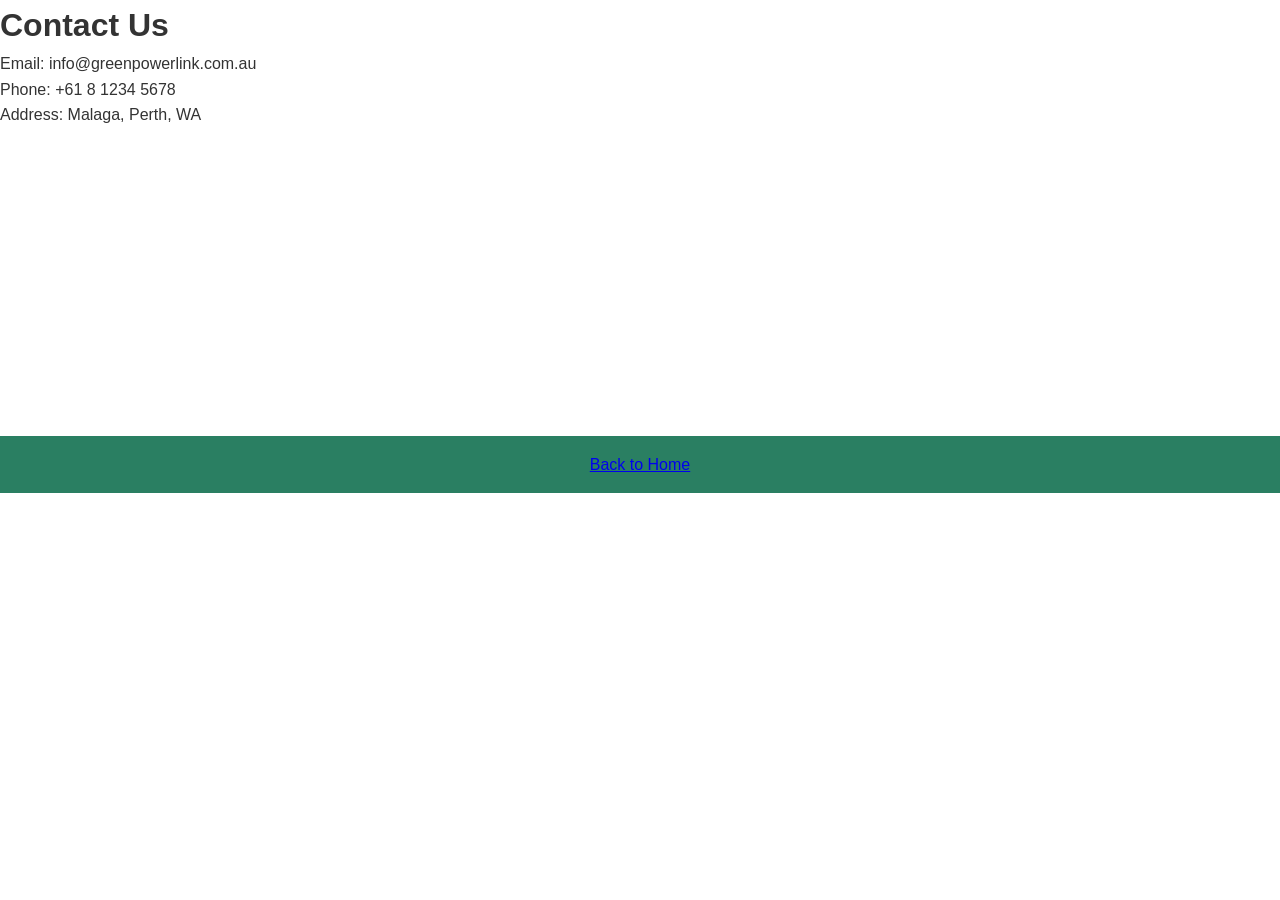
<file: contact.html>
<!DOCTYPE html>
<html lang="en">
<head>
    <meta charset="UTF-8">
    <meta name="viewport" content="width=device-width, initial-scale=1.0">
    <title>Contact Us - Green Power Link</title>
    <link rel="stylesheet" href="style.css">
</head>
<body>
    <header><h1>Contact Us</h1></header>
    <main>
        <p>Email: info@greenpowerlink.com.au</p>
        <p>Phone: +61 8 1234 5678</p>
        <p>Address: Malaga, Perth, WA</p>
        <iframe src="https://maps.google.com/maps?q=Malaga%20Perth%20WA&t=&z=13&ie=UTF8&iwloc=&output=embed" width="100%" height="300" frameborder="0" style="border:0;"></iframe>
    </main>
    <footer><a href="index.html">Back to Home</a></footer>
</body>
</html>
</file>
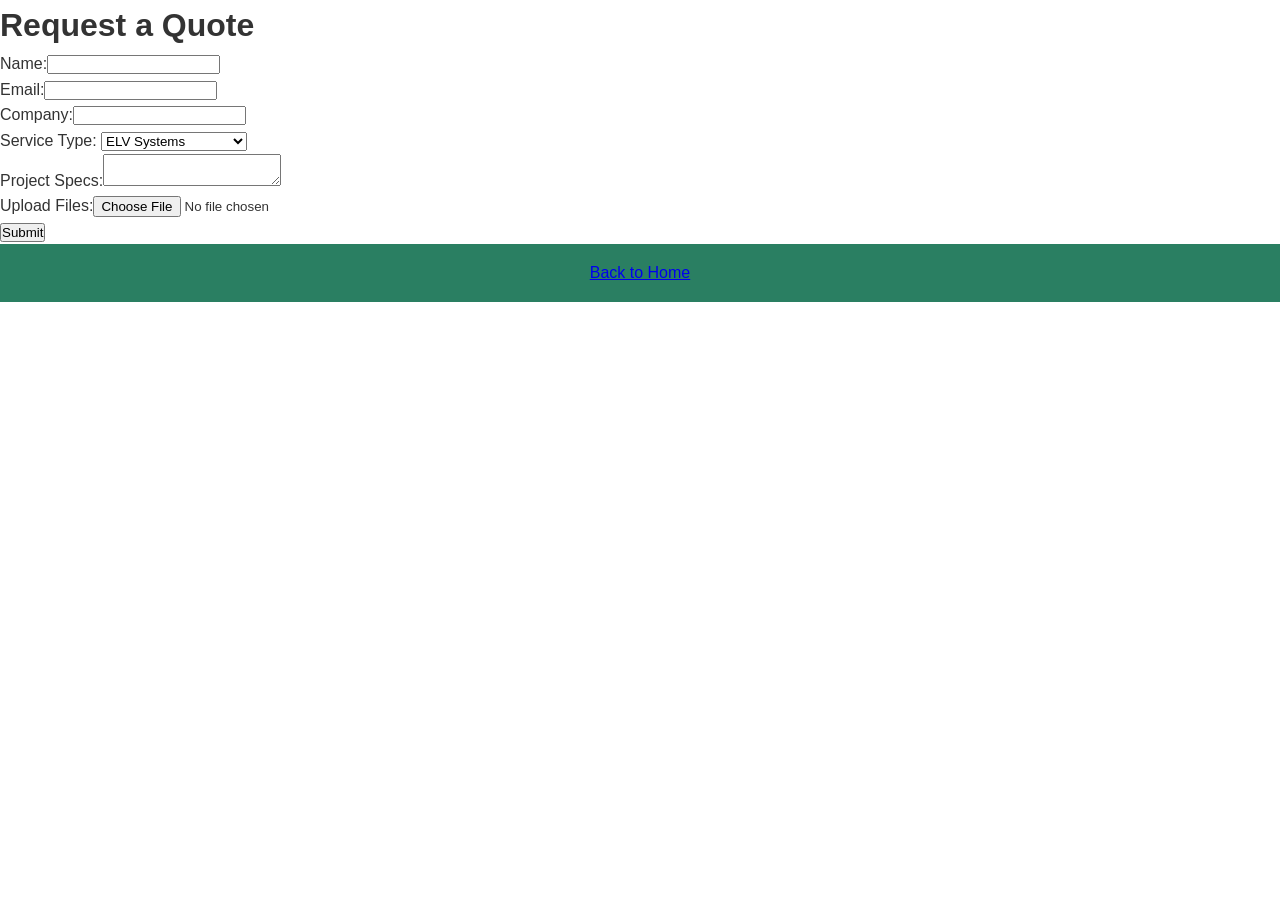
<file: quote.html>
<!DOCTYPE html>
<html lang="en">
<head>
    <meta charset="UTF-8">
    <meta name="viewport" content="width=device-width, initial-scale=1.0">
    <title>Request a Quote - Green Power Link</title>
    <link rel="stylesheet" href="style.css">
</head>
<body>
    <header><h1>Request a Quote</h1></header>
    <main>
        <form action="#" method="post" enctype="multipart/form-data">
            <label>Name:<input type="text" name="name" required></label><br>
            <label>Email:<input type="email" name="email" required></label><br>
            <label>Company:<input type="text" name="company"></label><br>
            <label>Service Type:
                <select name="service">
                    <option>ELV Systems</option>
                    <option>Energy Management</option>
                    <option>Industrial Panels</option>
                </select>
            </label><br>
            <label>Project Specs:<textarea name="specs"></textarea></label><br>
            <label>Upload Files:<input type="file" name="files"></label><br>
            <button type="submit" class="cta">Submit</button>
        </form>
    </main>
    <footer><a href="index.html">Back to Home</a></footer>
</body>
</html>
</file>
<file: style.css>
/* VARIABLES & RESET */
:root {
  --green: #2a7f62;
  --grey-light: #f4f4f4;
  --white: #ffffff;
  --text: #333333;
  --spacing-xs: 0.5rem;
  --spacing-sm: 1rem;
  --spacing-md: 2rem;
  --spacing-lg: clamp(2rem, 5vw, 4rem);
}
*,
*::before,
*::after {
  box-sizing: border-box;
  margin: 0;
  padding: 0;
}
html {
  font-size: 100%;
  scroll-behavior: smooth;
}
body {
  font-family: 'Helvetica Neue', Arial, sans-serif;
  color: var(--text);
  background: var(--white);
  line-height: 1.6;
}
/* CONTAINERS */
.container {
  width: min(90%, 1200px);
  margin-inline: auto;
  padding-block: var(--spacing-sm);
}
/* HEADER & NAV */
.site-header {
  background: var(--white);
  border-bottom: 1px solid #e0e0e0;
}
.site-header .container {
  display: flex;
  align-items: center;
  justify-content: space-between;
}
.logo img {
  max-height: 50px;
  width: auto;
}
.main-nav ul {
  list-style: none;
  display: flex;
  flex-wrap: wrap;
  gap: var(--spacing-sm);
}
.main-nav a {
  text-decoration: none;
  color: var(--text);
  font-weight: 600;
  padding: var(--spacing-xs) var(--spacing-sm);
  transition: color 0.2s;
}
.main-nav a:hover {
  color: var(--green);
}
/* HERO */
.hero {
  background: var(--grey-light);
  padding: var(--spacing-lg) var(--spacing-sm);
  text-align: center;
}
.hero h1 {
  color: var(--green);
  font-size: clamp(1.5rem, 5vw, 3rem);
  margin-bottom: var(--spacing-md);
}
.cta-buttons {
  display: flex;
  flex-wrap: wrap;
  gap: var(--spacing-sm);
  justify-content: center;
}
.btn {
  background: var(--green);
  color: var(--white);
  padding: var(--spacing-sm) var(--spacing-lg);
  text-decoration: none;
  border-radius: 0.5rem;
  transition: opacity 0.2s;
}
.btn:hover {
  opacity: 0.9;
}
.btn-secondary {
  background: transparent;
  color: var(--green);
  border: 2px solid var(--green);
}
/* SECTIONS */
section {
  padding-block: var(--spacing-lg);
}
section h1,
section h2 {
  margin-bottom: var(--spacing-md);
}
/* FOOTER */
footer {
  background: var(--green);
  color: var(--white);
  text-align: center;
  padding: var(--spacing-sm);
}
/* RESPONSIVE */
@media (max-width: 768px) {
  .hero {
    padding-block: var(--spacing-md);
  }
  .main-nav ul {
    justify-content: center;
  }
}
</file>
